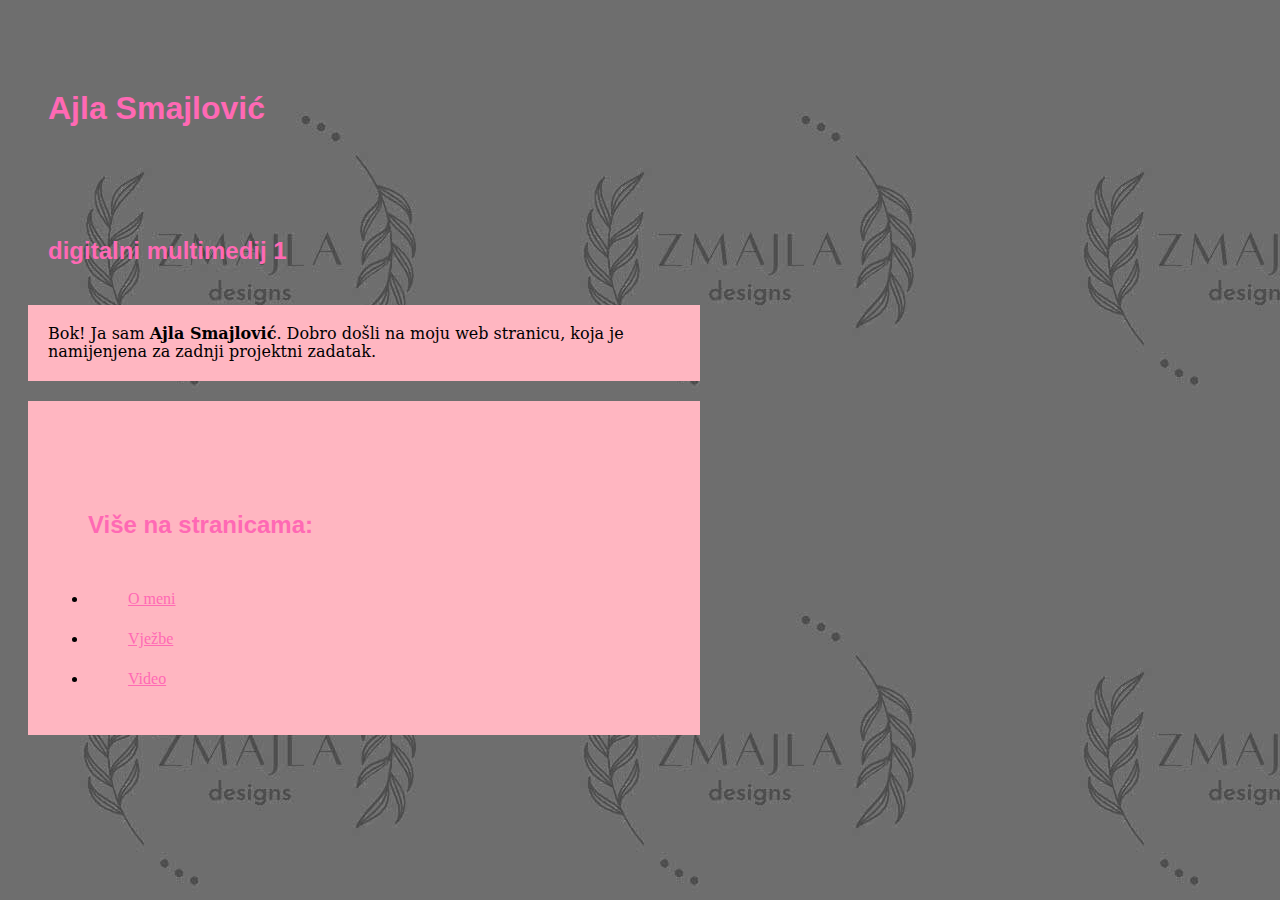
<file: index.html>
<!DOCTYPE html>
<html>
<head>
	<meta charset="utf-8">
	<title>početna</title>
	<link rel="stylesheet" href="stil.css">
</head>
<body class="pozadina">
	<h1>Ajla Smajlović</h1>
	<h2>digitalni multimedij 1</h2>
	<p>Bok! Ja sam <b>Ajla Smajlović</b>. Dobro došli na moju web stranicu, koja je namijenjena za zadnji projektni zadatak.
	</p>

	<div class="novi_blok">
	<h2>Više na stranicama:</h2>
	<nav>
		<ul>
			<li><a href="omeni.html">O meni</a></li>
			<li><a href="vjezbe.html">Vježbe</a></li>
			<li><a href="video.html">Video</a></li>
		</ul>
	</nav>
	</div>

	</body>
</html>
</file>
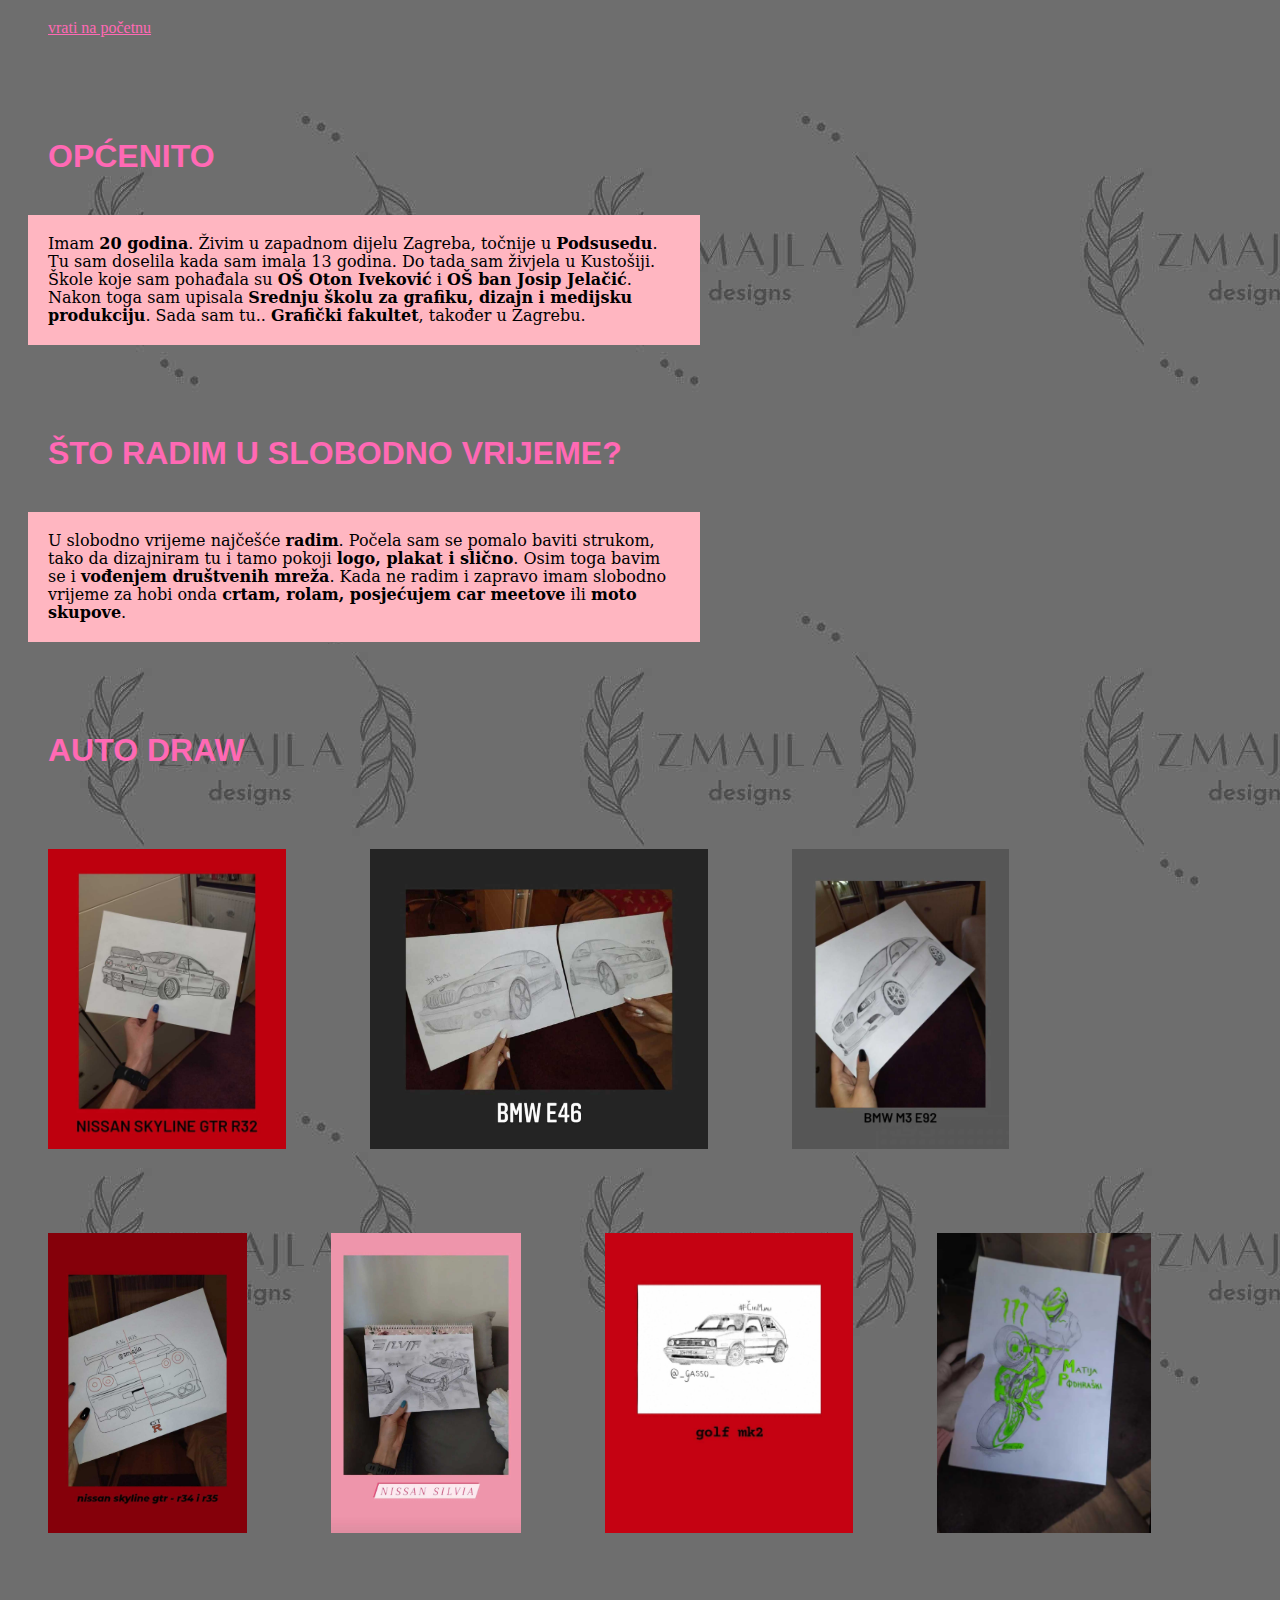
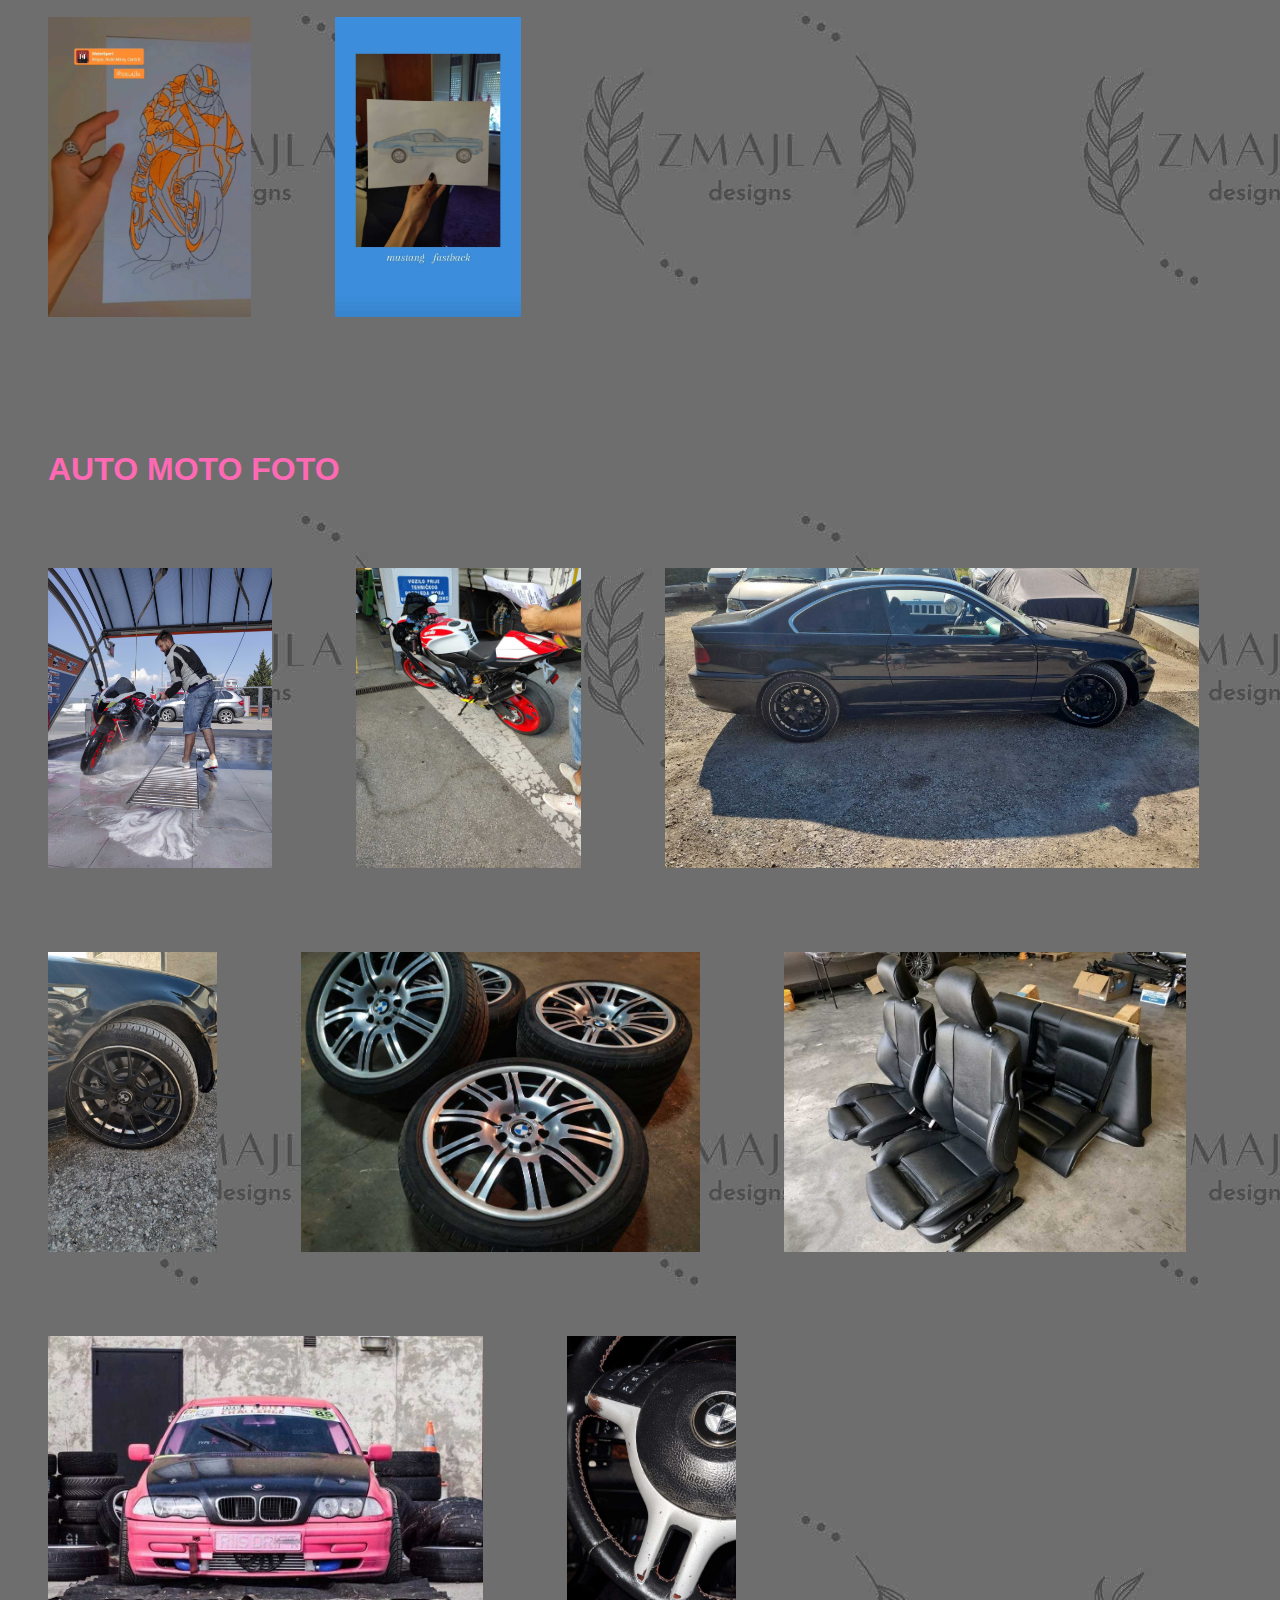
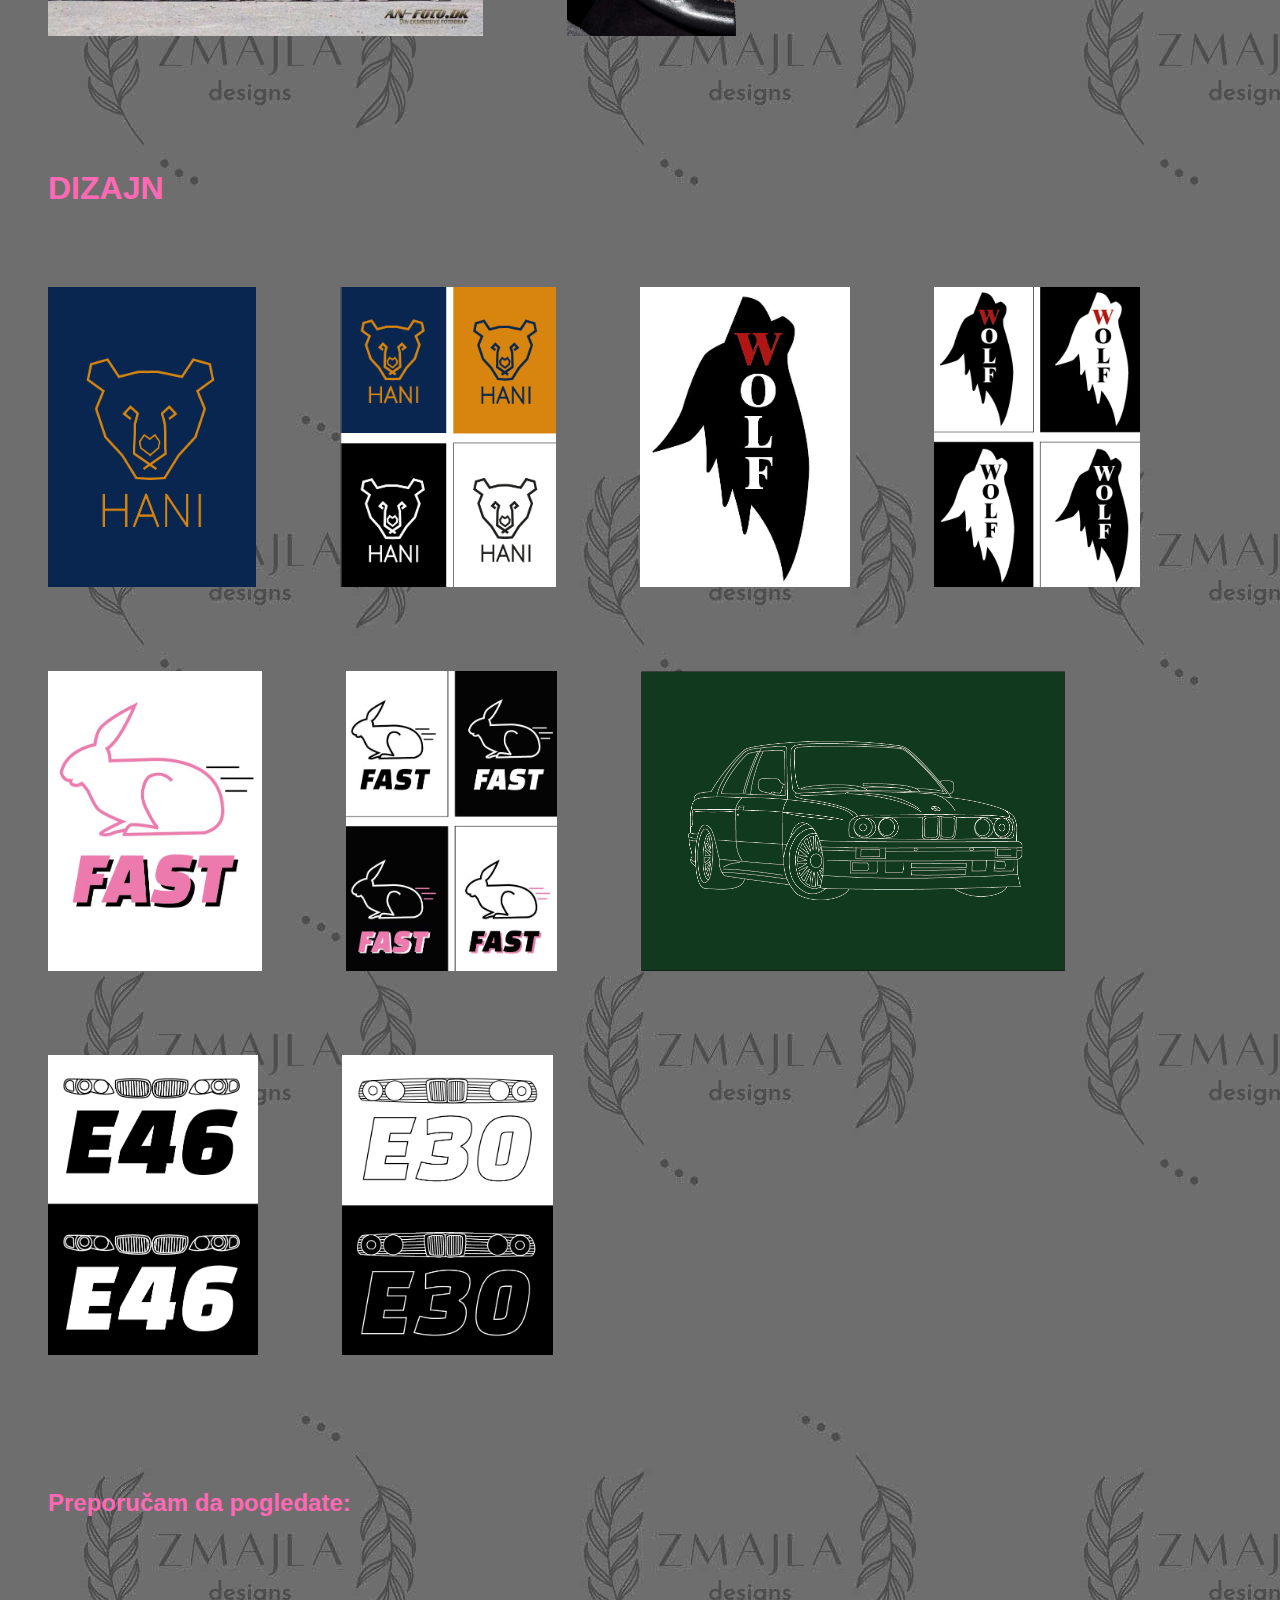
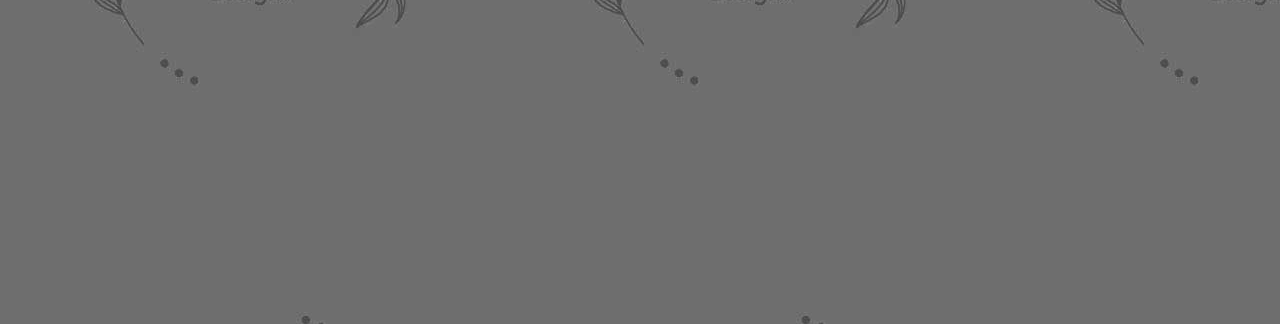
<file: omeni.html>
<!DOCTYPE html>
<html>
<head>
	<meta charset="utf-8">
	<title>o meni</title>
	<link rel="stylesheet" href="stil.css">
</head>
<body class="pozadina">
	
	<a href="index.html">vrati na početnu</a>
	<h1>OPĆENITO</h1>
	<p>
	Imam <b>20 godina</b>. Živim u zapadnom dijelu Zagreba, točnije u <b>Podsusedu</b>. Tu sam doselila kada sam imala 13 godina. Do tada sam živjela u Kustošiji. <br>
	Škole koje sam pohađala su <b>OŠ Oton Iveković</b> i <b>OŠ ban Josip Jelačić</b>. Nakon toga sam upisala <b>Srednju školu za grafiku, dizajn i medijsku produkciju</b>. Sada sam tu.. <b>Grafički fakultet</b>, također u Zagrebu.
	</p>

	<h1>ŠTO RADIM U SLOBODNO VRIJEME?</h1>
	<p>
	U slobodno vrijeme najčešće <b>radim</b>. Počela sam se pomalo baviti strukom, tako da dizajniram tu i tamo pokoji <b>logo, plakat i slično</b>. Osim toga bavim se i <b>vođenjem društvenih mreža</b>. Kada ne radim i zapravo imam slobodno vrijeme za hobi onda <b>crtam, rolam, posjećujem car meetove</b> ili <b>moto skupove</b>. 
	</p>


	<h1>AUTO DRAW</h1>
	<img src="slike/r32.jpg"/>
	<img src="slike/e46.jpg"/>
	<img src="slike/e92.jpg"/>
	<img src="slike/r34-r35.jpg"/>
	<img src="slike/silvia.jpg"/>
	<img src="slike/mk2.jpg"/>
	<img src="slike/m-podhraski.jpg"/>
	<img src="slike/motosport.jpg"/>
	<img src="slike/fastback.jpg"/>

	<h1>AUTO MOTO FOTO</h1>
	<img src="slike/m1.jpg"/>
	<img src="slike/m2.jpg"/>
	<img src="slike/m3.jpg"/>
	<img src="slike/m4.jpg"/>
	<img src="slike/m5.jpg"/>
	<img src="slike/m6.jpg"/>
	<img src="slike/m7.jpg"/>
	<img src="slike/m8.jpg"/>

	<h1>DIZAJN</h1>
	<img src="slike/medo1.png"/>
	<img src="slike/medo2.png"/>
	<img src="slike/vuk1.jpg"/>
	<img src="slike/vuk2.jpg"/>
	<img src="slike/zeko1.jpg"/>
	<img src="slike/zeko2.jpg"/>
	<img src="slike/kocka.png"/>
	<img src="slike/e46front.png"/>
	<img src="slike/e30front.png"/>

	<h2>Preporučam da pogledate:</h2>

	<iframe class="video" width="560" height="315" src="https://www.youtube.com/embed/p8H_qSJnrVc" title="YouTube video player" frameborder="0" allow="accelerometer; autoplay; clipboard-write; encrypted-media; gyroscope; picture-in-picture" allowfullscreen></iframe>

	</body>
</html>
</file>
<file: stil.css>
@charset "utf-8";
/*CSS Document*/

p{
	color: black;
	font-family:Constantia, "Lucida Bright", "DejaVu Serif", Georgia, "serif";
	font-size: 16px;
	line-height: 18px;
	width: 600px;
	background-color: lightpink;
	padding: 20px;
	margin: 20px;
	width: 50%;
}

.paragraf_2{
	color: hotpink;
	background-color: lightpink;
	padding: 20px;
	margin: 20px;
	width: 50%;
}

.novi_blok{
	background-color: lightpink;
	padding: 20px;
	margin: 20px;
	width: 50%;
}

h1, h2{
	font-family: Gotham, "Helvetica Neue", Helvetica, Arial, "sans-serif";
	color: hotpink;
	padding: 20px;
	margin: 20px;
	margin-top: 70px;
	width: 50%;
}

span{
	color: hotpink;
}

.pozadina{
	background-image: url("slike/pozadina.jpg");
}

a:link{
	color: hotpink;
	padding: 20px;
	margin: 20px;
	line-height: 40px;
	width: 50%;
}

a:hover{
	background-color: hotpink;
	color:black;
}

img{
	height: 300px;
	padding: 20px;
	margin: 20px;
}

.video{
	margin: 20px;
}
</file>
